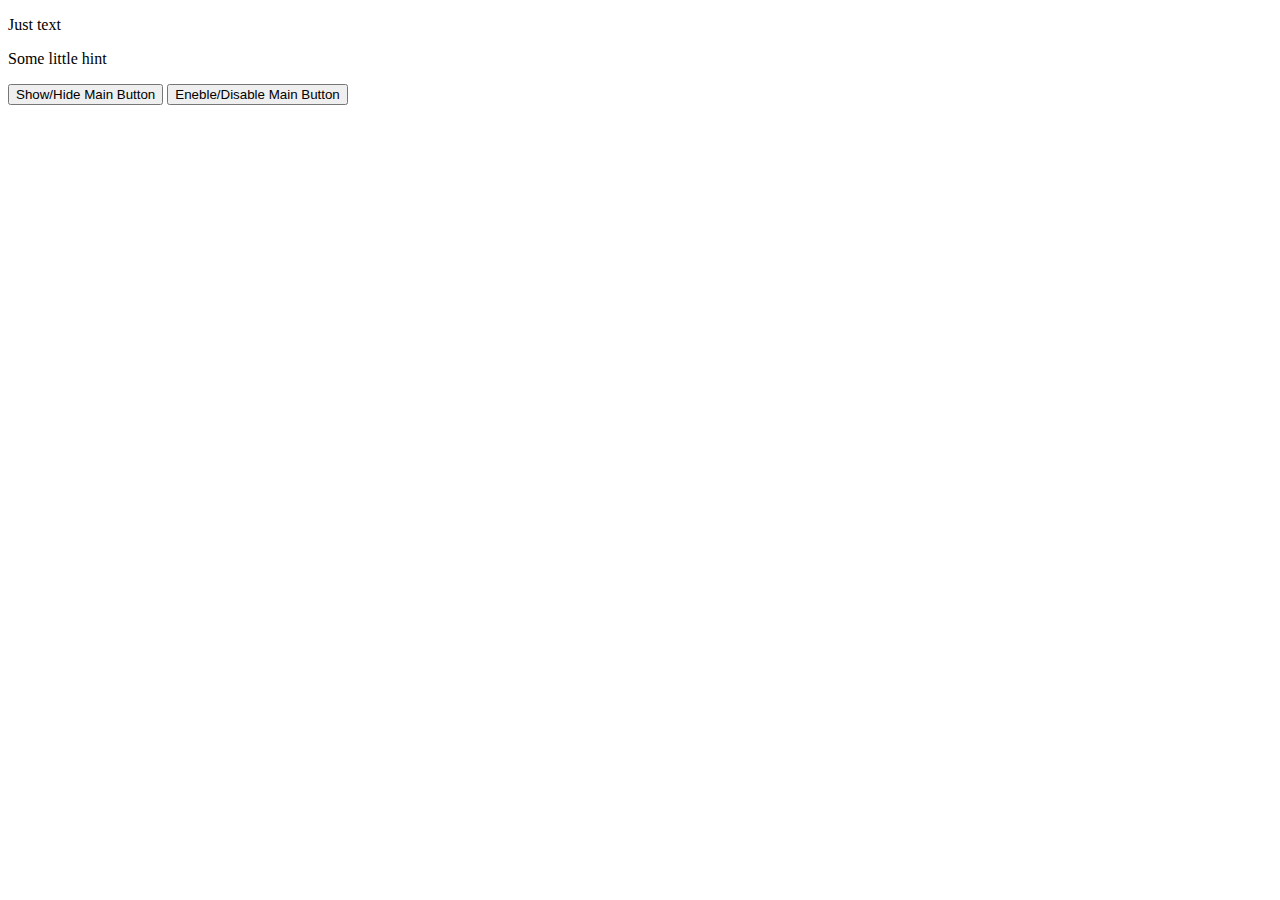
<file: index.html>
<!DOCTYPE html>
<html lang ="en">
<head>
    <!--<link rel="stylesheet" href="style.css">-->  
</head>
<body>
    <!--<script src="script.js"></script>-->
    <div id="usercard"></div>
    <p>Just text</p>
    <a class="link" href="https://google.com"><Link></Link></a>
    <p class="hint">Some little hint</p>
    <button id="btn" class="button">Show/Hide Main Button</button>
    <button id="btnED" class="button">Eneble/Disable Main Button</button>
</body>
    <script src="https://telegram.org/js/telegram-web-app.js"></script>
    <script>
    let tg = window.Telegram.WebApp;

    tg.expand();

    tg.MainButton.text = "Changed Text";
    tg.MainButton.setText("ChangedText1");
    tg.MainButton.textColor = "#F55353";
    tg.MainButton.color = "#143F6B";
    tg.MainButton.setParams({"color": "#143F6B"});
    btn.addEventListener("click", function(){
        console.log("Hello world!2");
        if (tg.MainButton.isVisible){
            tg.MainButton.hide()
        }
        else{
            tg.MainButton.show()
        }
    });
    let btnED = document.getElementById("btnED");
    btnED.addEventListener("click", function(){
        if (tg.MainButton.isActive){
            tg.MainButton.setPrams({"color": "#E0FFFF"});
            tg.Mainbutton.disable()
        }
        else{
            tg.MainButton.setParams({"color": "#143F6B"});
            tg.MainButton.enable()
        }
    });
    Telegram.WebApp.onEvent("mainButtonClicked", function(){
        console.log("Hello world!");
        tg.sendData("some string that we need to send");
    });
    
    let usercard = document.getElementById("usercard");
    
    let profName = document.createElement("p");
    profName.innerText = `${tg.initDataUnsafe.user.first_name}
    ${tg.initDataUnsafe.user.last_name}
    ${tg.initDataUnsafe.user.last_name} (${tg.initDataUnsafe.user.language_code})`;
    
    usercard.appendChild(profName);
    
    let userid = document.createElement("p");
    userid.innerText = `${tg.initDataUnsafe.user.id}`;
    usercard.appendChild(userid)
    </script>

</html>
</file>
<file: style.css>
body{
    color: var(--tg-theme-text-color);
    background: var(--tg-theme-bg-color);
    display: flex;
    flex-direction: column;
    align-items: center;
    font-size: 18px;
}

.hint{
    color: var(--tg-theme-hint-color);
}
.link{
    color: var(--tg-theme-link-color);
}
.button{
    background: var(--tg-theme-button-color);
    color: var(--tg-theme-button-text-color);
    border: none;
    font-size: 18px;
}

.button:not(:last-child){
    margin-bottom: 20px;
}

#usercard{
    text-align: center;
}
</file>
